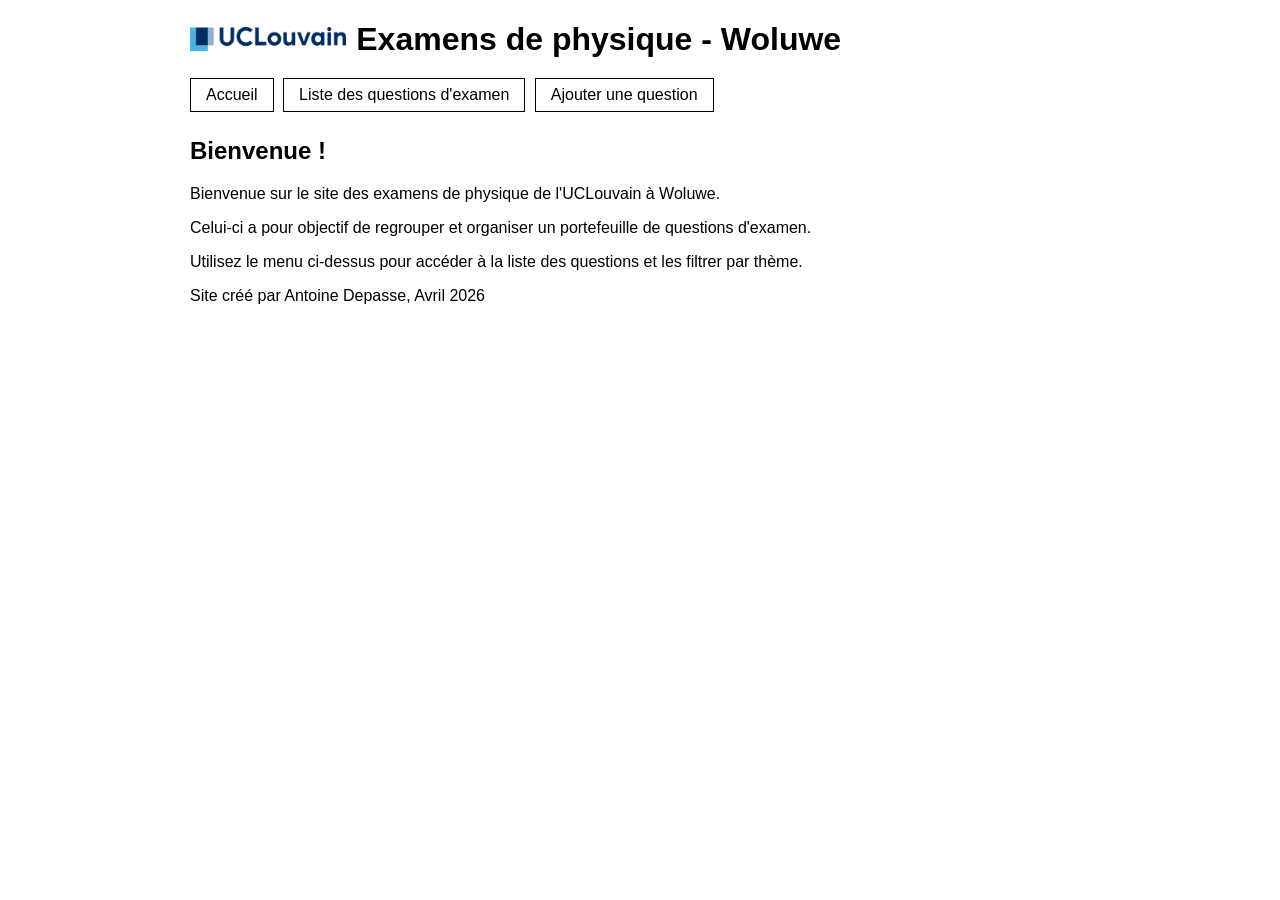
<file: index.html>
<!doctype html>
<html lang="fr">
<head>
<meta charset="UTF-8">
<title>Examens de physique - Woluwe</title>
<link rel="stylesheet" href="style.css">

</head>

<body>

<div id="site-header"></div>

<section>
  <h2>Bienvenue !</h2>

  <p>
    Bienvenue sur le site des examens de physique de l'UCLouvain à Woluwe.
  </p>

  <p>
    Celui-ci a pour objectif de regrouper et organiser un portefeuille de questions d'examen.
  </p>

  <p>
    Utilisez le menu ci-dessus pour accéder à la liste des questions et les filtrer par thème.
  </p>
</section>

<footer>
  <p>
    Site créé par Antoine Depasse, Avril 2026
  </p>
</footer>

<script>
fetch("header.html")
  .then(response => response.text())
  .then(data => {
    document.getElementById("site-header").innerHTML = data;
  })
  .catch(err => console.error(err));
</script>

</body>
</html>
</file>
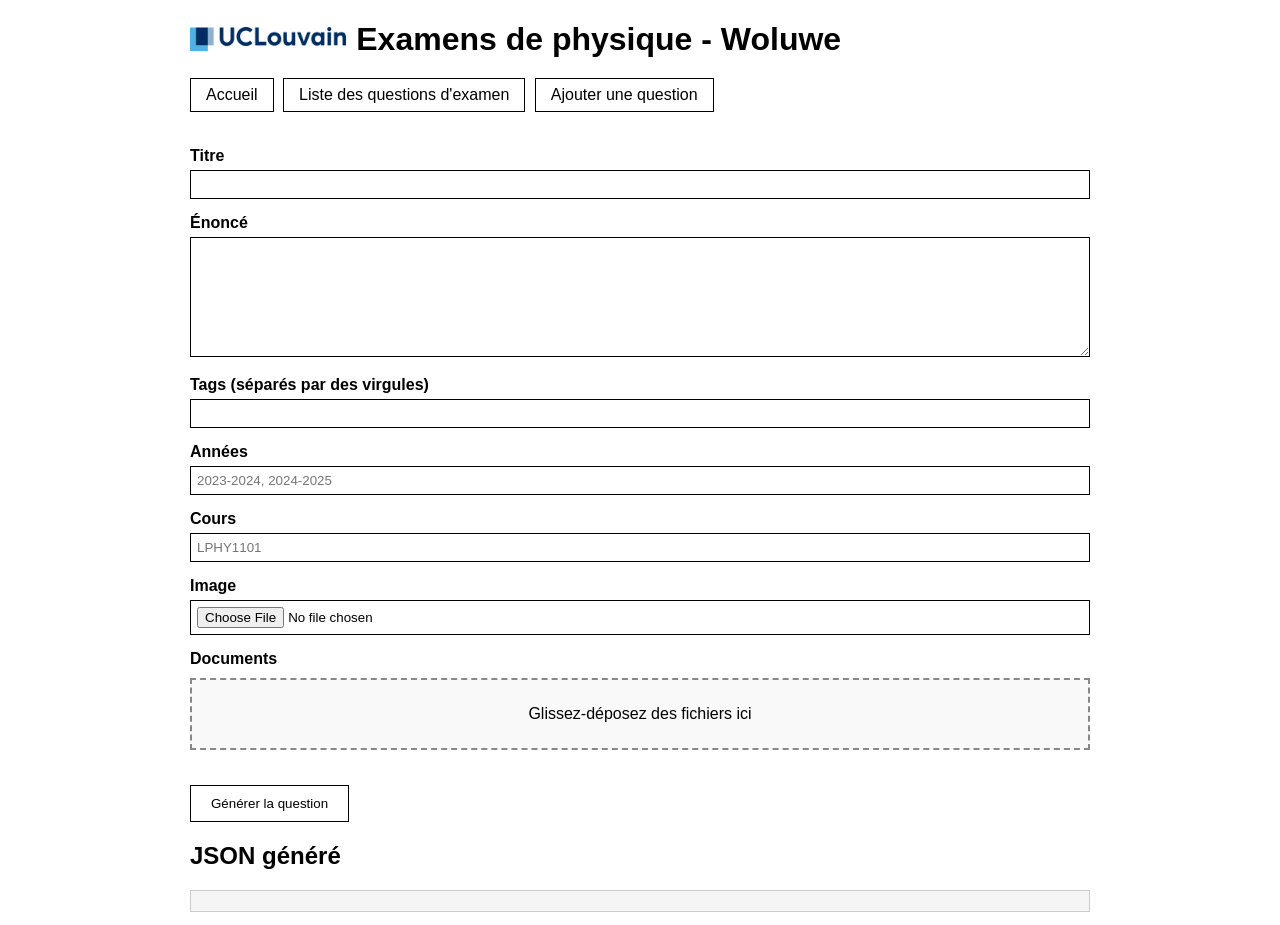
<file: add_question_form.html>
<!doctype html>
<html lang="fr">
<head>
<meta charset="UTF-8">
<title>Examens de physique - Woluwe</title>
<link rel="stylesheet" href="style.css">

</head>

<body>

<div id="site-header"></div>

<form id="form">

  <label>Titre</label>
  <input type="text" id="title" required>

  <label>Énoncé</label>
  <textarea id="statement" required></textarea>

  <label>Tags (séparés par des virgules)</label>
  <input type="text" id="tags">

  <label>Années</label>
  <input type="text" id="years" placeholder="2023-2024, 2024-2025">

  <label>Cours</label>
  <input type="text" id="courses" placeholder="LPHY1101">

  <label>Image</label>
  <input type="file" id="image">

  <label>Documents</label>
  <div class="dropzone" id="dropzone">
    Glissez-déposez des fichiers ici
  </div>

  <button type="submit">Générer la question</button>

</form>

<h2>JSON généré</h2>
<pre id="output"></pre>

<script>
fetch("header.html")
  .then(response => response.text())
  .then(data => {
    document.getElementById("site-header").innerHTML = data;
  });
</script>

<script>
let droppedFiles = [];

const dropzone = document.getElementById("dropzone");

dropzone.addEventListener("dragover", e => {
  e.preventDefault();
});

dropzone.addEventListener("drop", e => {
  e.preventDefault();
  droppedFiles = [...e.dataTransfer.files];
  dropzone.textContent = droppedFiles.length + " fichier(s) ajouté(s)";
});

document.getElementById("form").addEventListener("submit", e => {
  e.preventDefault();

  const id = "q" + Date.now(); // simple unique ID

  const title = document.getElementById("title").value;
  const statement = document.getElementById("statement").value;

  const tags = document.getElementById("tags").value
    .split(",").map(t => t.trim()).filter(t => t);

  const years = document.getElementById("years").value
    .split(",").map(t => t.trim()).filter(t => t);

  const courses = document.getElementById("courses").value
    .split(",").map(t => t.trim()).filter(t => t);

  const imageInput = document.getElementById("image");
  const imageFile = imageInput.files[0];

  const documents = droppedFiles.map(f => ({
    name: f.name,
    file: f.name
  }));

  const json = {
    id,
    title,
    statement,
    tags,
    years,
    courses,
    documents,
    exams: []
  };

  if (imageFile) {
    json.image = imageFile.name;
  }

  document.getElementById("output").textContent =
    JSON.stringify(json, null, 2);
});
</script>

</body>
</html>
</file>
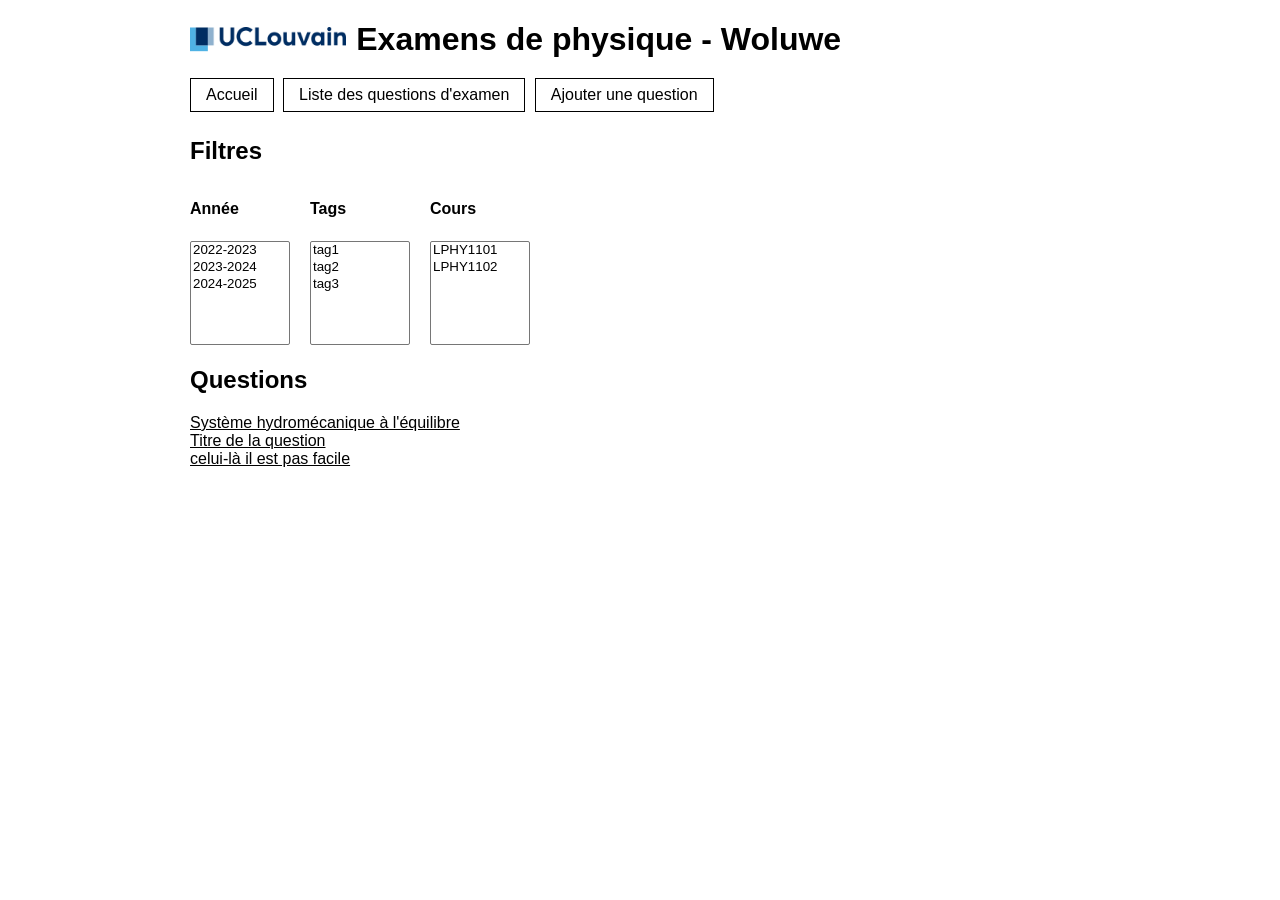
<file: questions.html>
<!doctype html>
<html lang="fr">
<head>
<meta charset="UTF-8">
<title>Liste des questions</title>
<link rel="stylesheet" href="style.css">
</head>

<body>

<div id="site-header"></div>

<section>
  <h2>Filtres</h2>

  <div class="filters">
    <div>
      <label>Année</label><br>
      <select id="yearFilter" multiple size="6"></select>
    </div>

    <div>
      <label>Tags</label><br>
      <select id="tagFilter" multiple size="6"></select>
    </div>

    <div>
      <label>Cours</label><br>
      <select id="courseFilter" multiple size="6"></select>
    </div>
  </div>
</section>

<section>
  <h2>Questions</h2>
  <div id="questionsList"></div>
</section>

<script>
fetch("header.html")
  .then(response => response.text())
  .then(data => {
    document.getElementById("site-header").innerHTML = data;
  });
</script>

<script>
let allQuestions = [];

// Load all question files (list manually for now)
const files = ["1.json", "2.json", "3.json"]; // <-- add more here

Promise.all(
  files.map(f =>
    fetch("questions/" + f)
      .then(r => {
        if (!r.ok) throw new Error("Fetch failed: " + f);
        return r.json();
      })
  )
)
.then(data => {
  console.log("Loaded:", data);
  allQuestions = data;
  initFilters();
  displayQuestions(allQuestions);
})
.catch(err => {
  console.error("ERROR:", err);
});

function initFilters() {
  const years = new Set();
  const tags = new Set();
  const courses = new Set();

  allQuestions.forEach(q => {
    q.years?.forEach(y => years.add(y));
    q.tags?.forEach(t => tags.add(t));
    q.courses?.forEach(c => courses.add(c));
  });

  fillSelect("yearFilter", years);
  fillSelect("tagFilter", tags);
  fillSelect("courseFilter", courses);
}

function fillSelect(id, values) {
  const select = document.getElementById(id);

  values.forEach(v => {
    const opt = document.createElement("option");
    opt.value = v;
    opt.textContent = v;
    select.appendChild(opt);
  });

  select.addEventListener("change", applyFilters);
}

function getSelected(id) {
  return [...document.getElementById(id).selectedOptions].map(o => o.value);
}

function applyFilters() {
  const years = getSelected("yearFilter");
  const tags = getSelected("tagFilter");
  const courses = getSelected("courseFilter");

  const filtered = allQuestions.filter(q => {

    const matchYear =
      years.length === 0 ||
      (q.years && q.years.some(y => years.includes(y)));

    const matchTag =
      tags.length === 0 ||
      (q.tags && q.tags.some(t => tags.includes(t)));

    const matchCourse =
      courses.length === 0 ||
      (q.courses && q.courses.some(c => courses.includes(c)));

    return matchYear && matchTag && matchCourse;
  });

  displayQuestions(filtered);
}

function displayQuestions(list) {
  const container = document.getElementById("questionsList");
  container.innerHTML = "";

  list.forEach(q => {
    const div = document.createElement("div");
    div.className = "question";

    div.innerHTML = `
      <a href="question.html?id=${q.id}">${q.title}</a>
    `;

    container.appendChild(div);
  });
}
</script>

</body>
</html>
</file>
<file: style.css>
body {
  font-family: Arial, sans-serif;
  max-width: 900px;
  margin: auto;
}

/* ---------- HEADER ---------- */

header {
  margin-top: 10px;
}

header h1 {
  display: flex;
  align-items: center;
  gap: 10px;
  margin-bottom: 20px;
}

/* ---------- NAV ---------- */

nav ul {
  margin: 15px 0;
  padding: 0;
}

nav li {
  display: inline-block;
}

nav ul li a {
  display: inline-block;
  border: 1px solid black;
  padding: 7px 15px;
  margin-right: 5px;
  margin-bottom: 5px;
  text-decoration: none;
  color: black;
}

nav ul li a:hover {
  background-color: #AAAAAA;
}

/* ---------- SECTIONS ---------- */

.section {
  margin-top: 30px;
}

h1 {
  margin-bottom: 20px;
}

/* ---------- GRID ---------- */

.grid {
  display: flex;
  gap: 40px;
}

.column {
  flex: 1;
}

/* ---------- FILTERS ---------- */

.filters {
  display: flex;
  gap: 20px;
}

.filters select {
  min-width: 100px;
}

.filters > div {
  flex: 0 0 auto;   /* no stretching */
}

/* ---------- LISTS ---------- */

ul {
  padding-left: 20px;
}

/* ---------- TAGS ---------- */

.tag {
  display: inline-block;
  border: 1px solid black;
  padding: 3px 8px;
  margin: 3px;
  font-size: 0.9em;
}

/* ---------- LINKS ---------- */

a {
  color: black;
}

/* ---------- FORM ---------- */

form {
  margin-top: 30px;
}

label {
  display: block;
  margin-top: 15px;
  margin-bottom: 5px;
  font-weight: bold;
}

input, textarea {
  width: 100%;
  box-sizing: border-box;
  padding: 6px;
  border: 1px solid black;
  font-family: Arial, sans-serif;
}

textarea {
  height: 120px;
  resize: vertical;
}

/* ---------- DROPZONE ---------- */

.dropzone {
  border: 2px dashed #888;
  padding: 25px;
  text-align: center;
  margin-top: 10px;
  margin-bottom: 20px;
  background-color: #f9f9f9;
}

.dropzone:hover {
  background-color: #eeeeee;
  cursor: pointer;
}

/* ---------- BUTTON ---------- */

button {
  margin-top: 15px;
  padding: 10px 20px;
  border: 1px solid black;
  background-color: white;
  cursor: pointer;
}

button:hover {
  background-color: #AAAAAA;
}

/* ---------- OUTPUT ---------- */

pre {
  background-color: #f5f5f5;
  padding: 10px;
  border: 1px solid #ccc;
  overflow-x: auto;
  margin-top: 20px;
}
</file>
